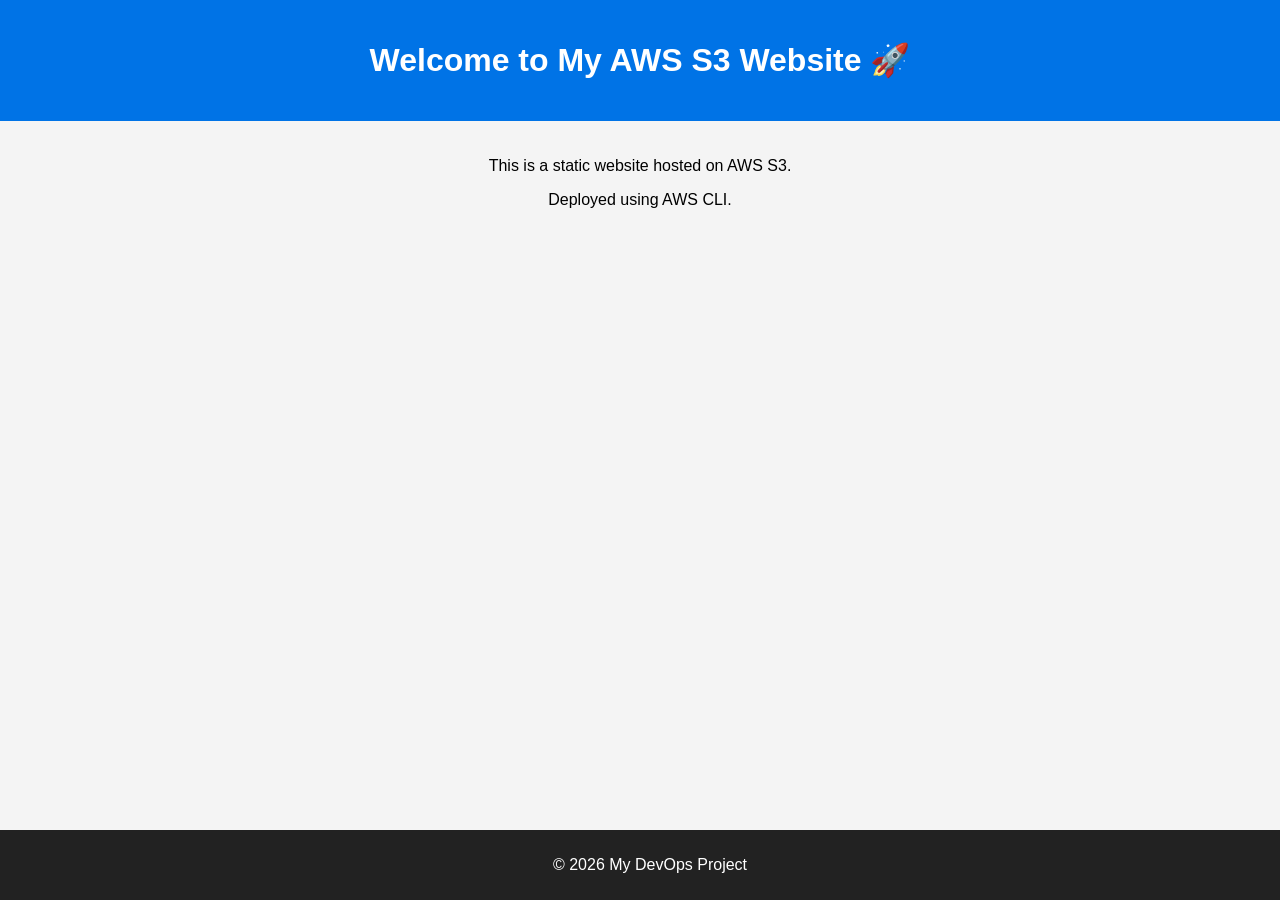
<file: index.html>
<!DOCTYPE html>
<html lang="en">
<head>
    <meta charset="UTF-8">
    <meta name="viewport" content="width=device-width, initial-scale=1.0">
    <title>My S3 Website</title>
    <link rel="stylesheet" href="style.css">
</head>
<body>
    <header>
        <h1>Welcome to My AWS S3 Website 🚀</h1>
    </header>

    <main>
        <p>This is a static website hosted on AWS S3.</p>
        <p>Deployed using AWS CLI.</p>
    </main>

    <footer>
        <p>© 2026 My DevOps Project</p>
    </footer>
</body>
</html>
</file>
<file: style.css>
body {
    font-family: Arial, sans-serif;
    text-align: center;
    background-color: #f4f4f4;
    margin: 0;
}

header {
    background: #0073e6;
    color: white;
    padding: 20px;
}

main {
    padding: 20px;
}

footer {
    background: #222;
    color: white;
    padding: 10px;
    position: fixed;
    width: 100%;
    bottom: 0;
}
</file>
